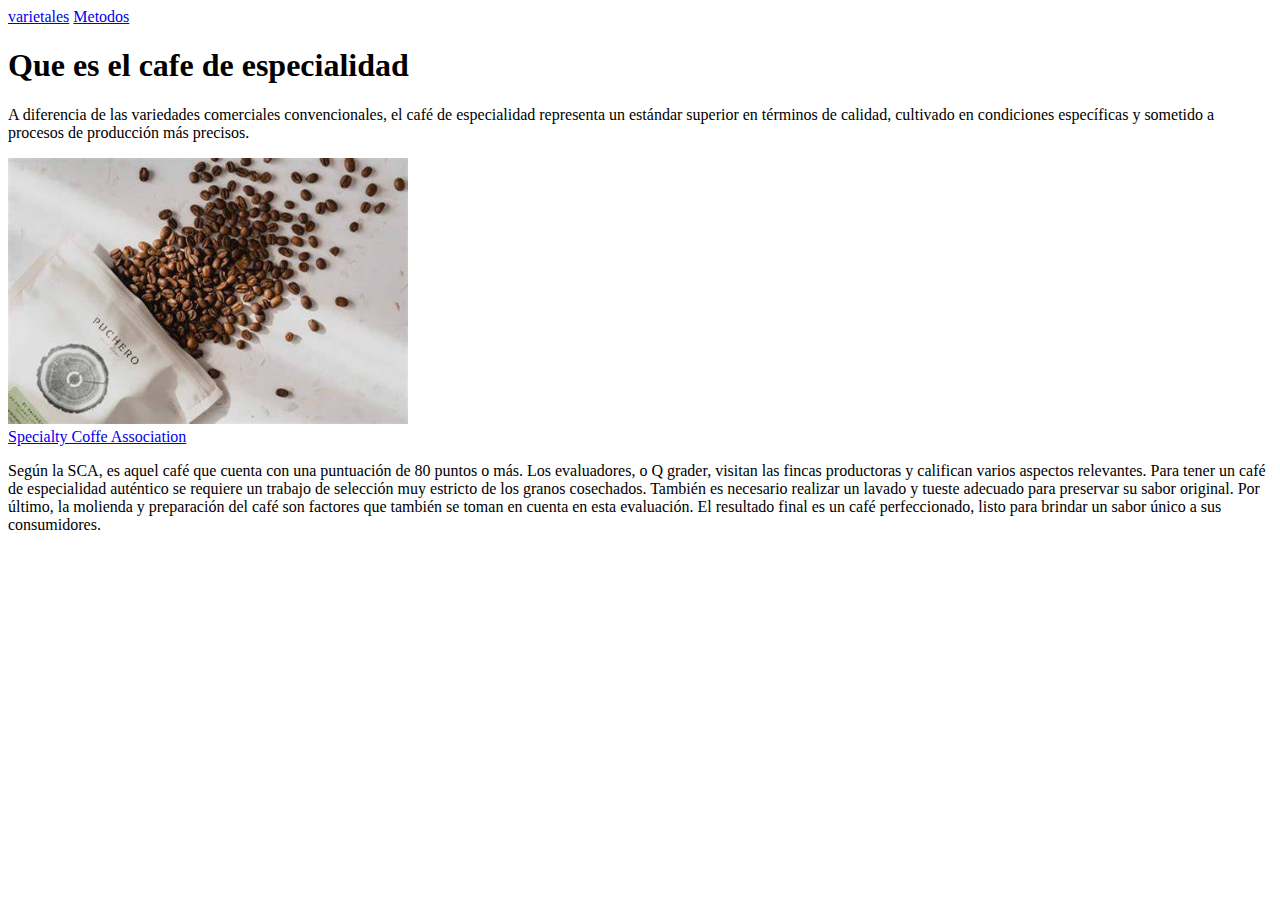
<file: BLOG CAFE ESPECIALIDAD/index.html>
<!DOCTYPE html>
<html lang="en">
<head>
    <meta charset="UTF-8">
    <meta name="viewport" content="width=device-width, initial-scale=1.0">
    <title>Cafe de especialidad</title>
</head>
<body>
    <head>
        <a target="_blank" href="varietales.html">varietales</a>
        <a target="_blank" href="metodos.html">Metodos</a>
    </head>
    <h1>Que es el cafe de especialidad</h1>
    <p>A diferencia de las variedades comerciales convencionales, el café de especialidad representa un estándar superior en términos de calidad, cultivado en condiciones específicas y sometido a procesos de producción más precisos.<p/>
    </body></p>

    <img src="FOTOS/cafe de especilidad.jpg" width="400"/>
    <br>
    <a target="_blank" href="https://sca.coffee/">Specialty Coffe Association</a>
    <P>Según la SCA, es aquel café que cuenta con una puntuación de 80 puntos o más. Los evaluadores, o Q grader, visitan las fincas productoras y califican varios aspectos relevantes.
    Para tener un café de especialidad auténtico se requiere un trabajo de selección muy estricto de los granos cosechados. También es necesario realizar un lavado y tueste adecuado para preservar su sabor original.
    Por último, la molienda y preparación del café son factores que también se toman en cuenta en esta evaluación. El resultado final es un café perfeccionado, listo para brindar un sabor único a sus consumidores.</P>
    
</html>
</file>
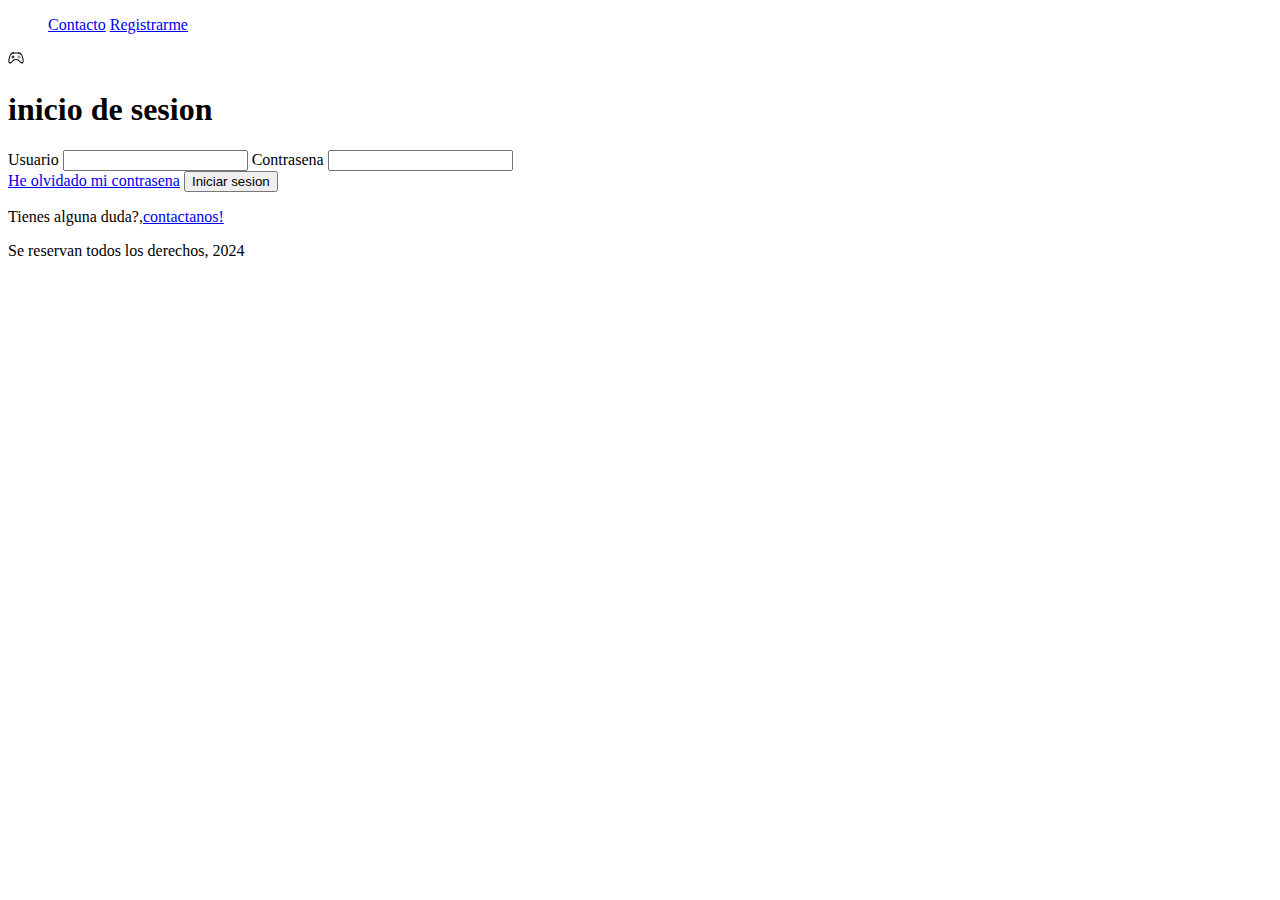
<file: INICIO DE SESION/index.html>
<!DOCTYPE html>
<html lang="en">
<head>
    <meta charset="UTF-8">
    <meta name="viewport" content="width=device-width, initial-scale=1.0">
    <title>Document</title>
</head>
<body>
        <header>
            <ul>
                <a href="contacto.html" target="_blank">Contacto</a> 
                <a href="registro.html" target="_blank">Registrarme</a>
            </ul>
        </header>
        <nav>
            <svg xmlns="http://www.w3.org/2000/svg" width="16" height="16" fill="currentColor" class="bi bi-controller" viewBox="0 0 16 16">
                <path d="M11.5 6.027a.5.5 0 1 1-1 0 .5.5 0 0 1 1 0m-1.5 1.5a.5.5 0 1 0 0-1 .5.5 0 0 0 0 1m2.5-.5a.5.5 0 1 1-1 0 .5.5 0 0 1 1 0m-1.5 1.5a.5.5 0 1 0 0-1 .5.5 0 0 0 0 1m-6.5-3h1v1h1v1h-1v1h-1v-1h-1v-1h1z"/>
                <path d="M3.051 3.26a.5.5 0 0 1 .354-.613l1.932-.518a.5.5 0 0 1 .62.39c.655-.079 1.35-.117 2.043-.117.72 0 1.443.041 2.12.126a.5.5 0 0 1 .622-.399l1.932.518a.5.5 0 0 1 .306.729q.211.136.373.297c.408.408.78 1.05 1.095 1.772.32.733.599 1.591.805 2.466s.34 1.78.364 2.606c.024.816-.059 1.602-.328 2.21a1.42 1.42 0 0 1-1.445.83c-.636-.067-1.115-.394-1.513-.773-.245-.232-.496-.526-.739-.808-.126-.148-.25-.292-.368-.423-.728-.804-1.597-1.527-3.224-1.527s-2.496.723-3.224 1.527c-.119.131-.242.275-.368.423-.243.282-.494.575-.739.808-.398.38-.877.706-1.513.773a1.42 1.42 0 0 1-1.445-.83c-.27-.608-.352-1.395-.329-2.21.024-.826.16-1.73.365-2.606.206-.875.486-1.733.805-2.466.315-.722.687-1.364 1.094-1.772a2.3 2.3 0 0 1 .433-.335l-.028-.079zm2.036.412c-.877.185-1.469.443-1.733.708-.276.276-.587.783-.885 1.465a14 14 0 0 0-.748 2.295 12.4 12.4 0 0 0-.339 2.406c-.022.755.062 1.368.243 1.776a.42.42 0 0 0 .426.24c.327-.034.61-.199.929-.502.212-.202.4-.423.615-.674.133-.156.276-.323.44-.504C4.861 9.969 5.978 9.027 8 9.027s3.139.942 3.965 1.855c.164.181.307.348.44.504.214.251.403.472.615.674.318.303.601.468.929.503a.42.42 0 0 0 .426-.241c.18-.408.265-1.02.243-1.776a12.4 12.4 0 0 0-.339-2.406 14 14 0 0 0-.748-2.295c-.298-.682-.61-1.19-.885-1.465-.264-.265-.856-.523-1.733-.708-.85-.179-1.877-.27-2.913-.27s-2.063.091-2.913.27"/>
              </svg>
              <h1>
                inicio de sesion
              </h1>
            <form action="/formulario" method="post">
              <label for="Usuario">Usuario</label>
              <input type="text"/>
              <label for="contrasena">Contrasena</label>
              <input type="password"/>
            </form> 
             <a href="ayuda.html" target="_blank">He olvidado mi contrasena</a>
             <button type="button">Iniciar sesion</button>
        </nav>
        <footer>
            <p>Tienes alguna duda?,<a href="contacto.html">contactanos!</a></p>
            <p>Se reservan todos los derechos, 2024</p>
        </footer>
</body>
</html>
</file>
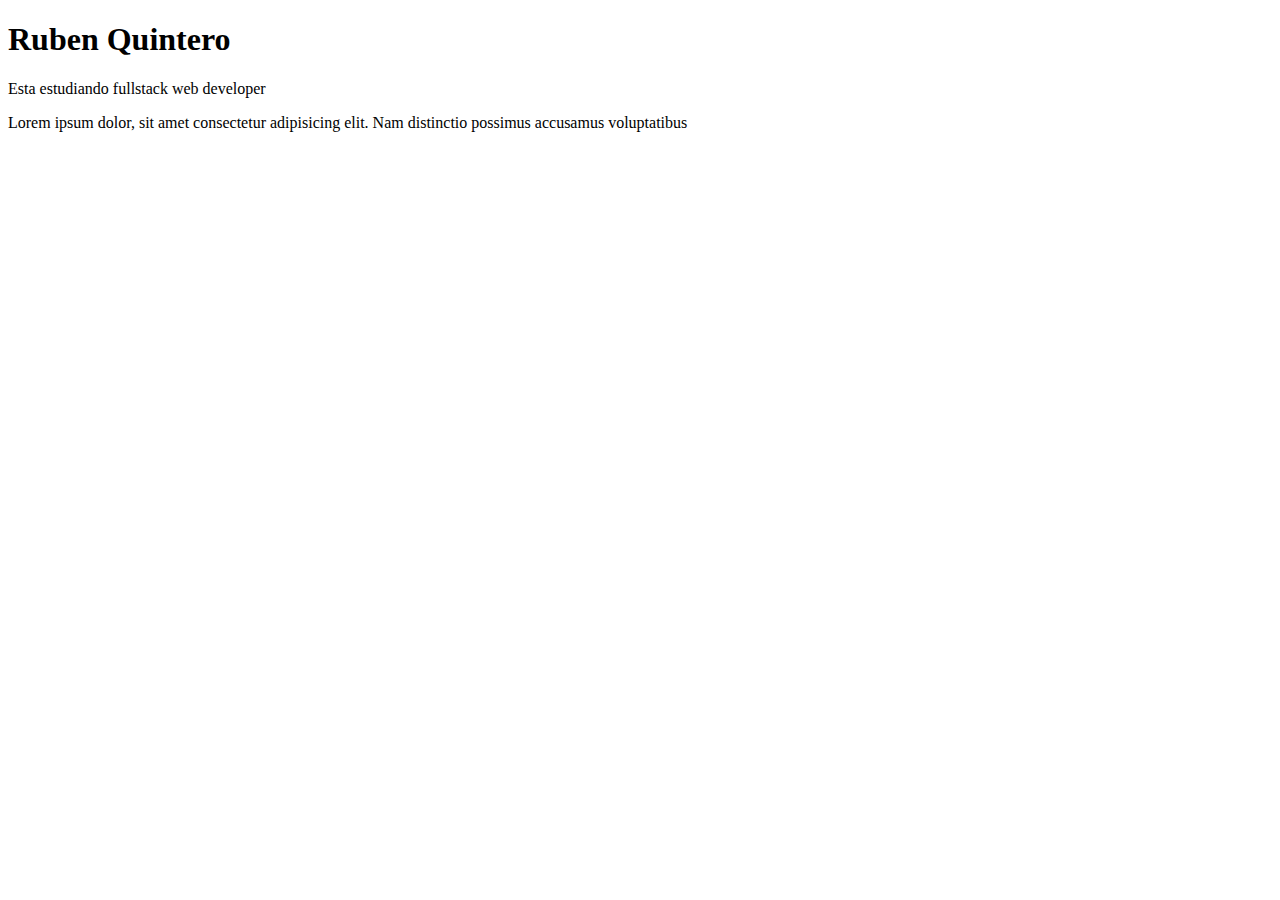
<file: PRACTICAS/index.html>
<!DOCTYPE html>
<html lang="en">
<head>
    <meta charset="UTF-8">
    <meta name="viewport" content="width=device-width, initial-scale=1.0">
    <title>Document</title>
</head>
<body>
    <h1>Ruben Quintero</h1>
    <p>Esta estudiando fullstack web developer</p>
    <p>Lorem ipsum dolor, sit amet consectetur adipisicing elit. Nam distinctio possimus accusamus voluptatibus</p>
</body>
</html>
</file>
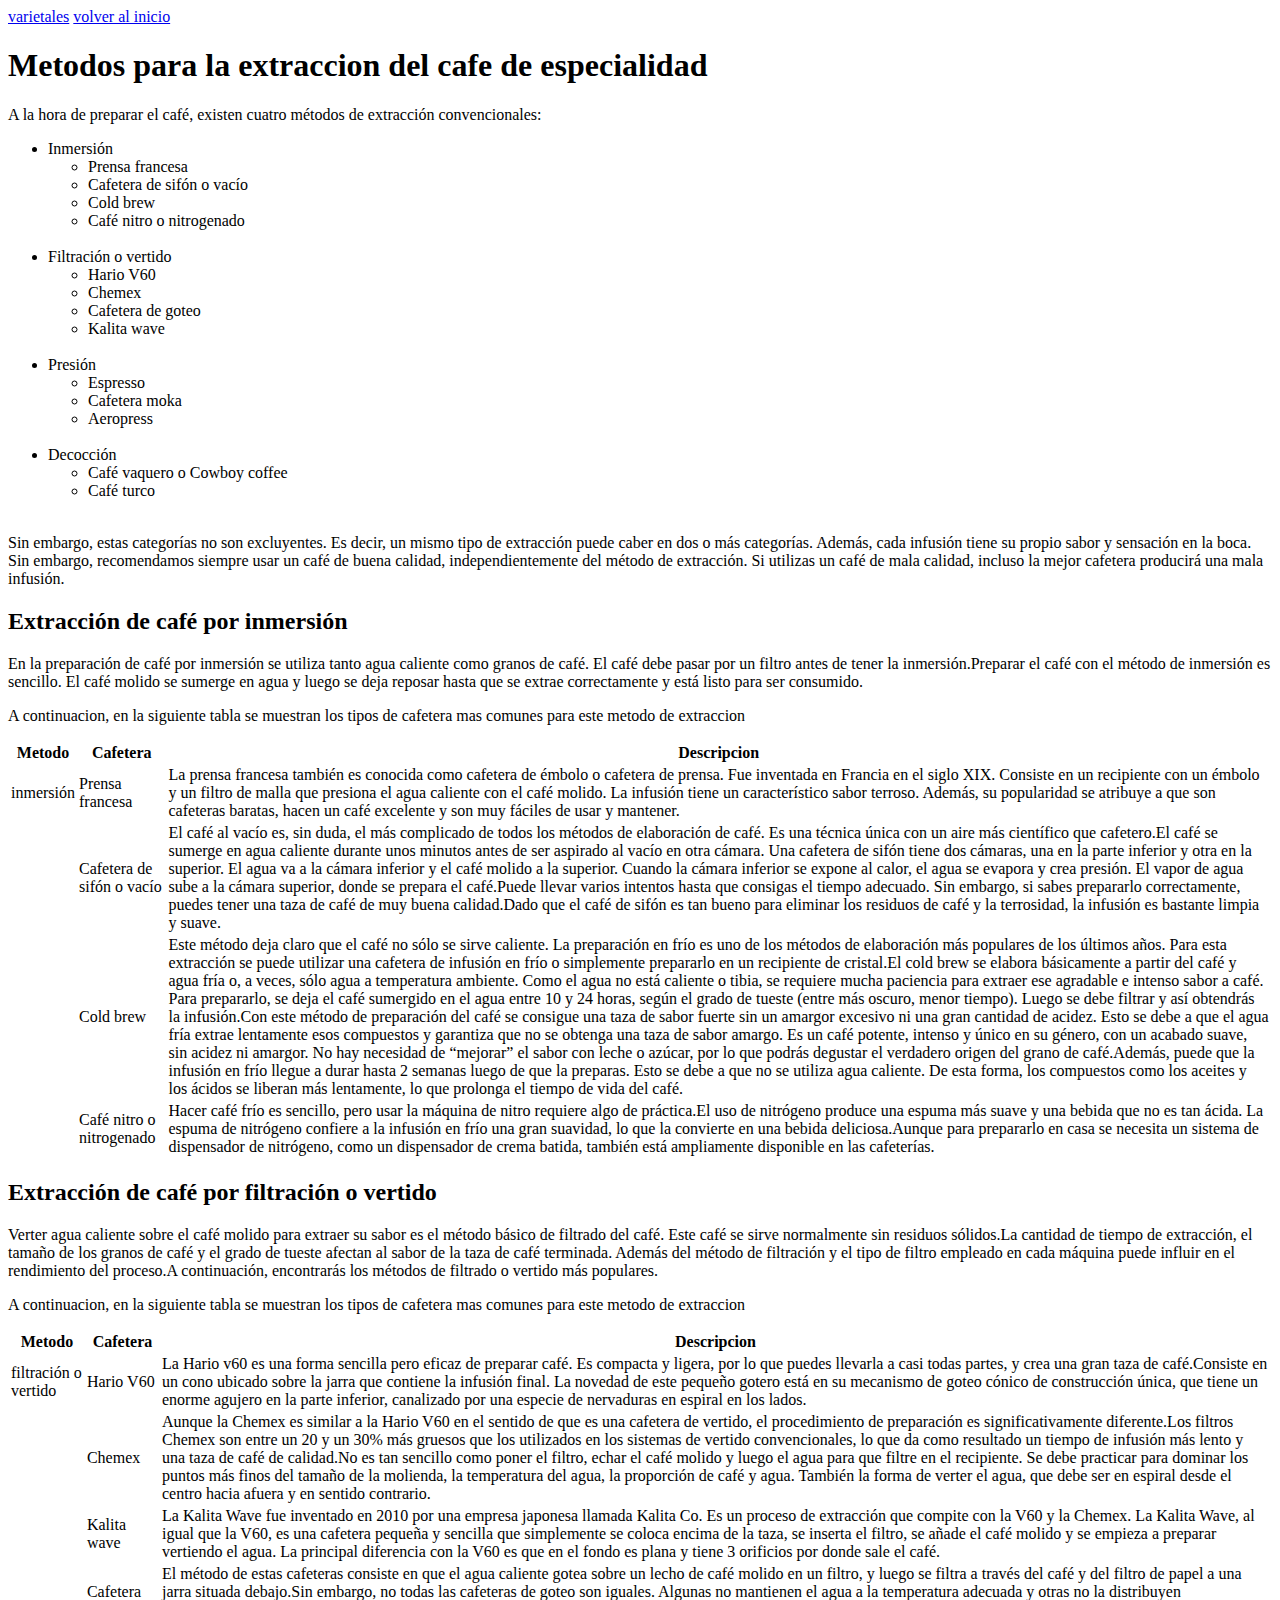
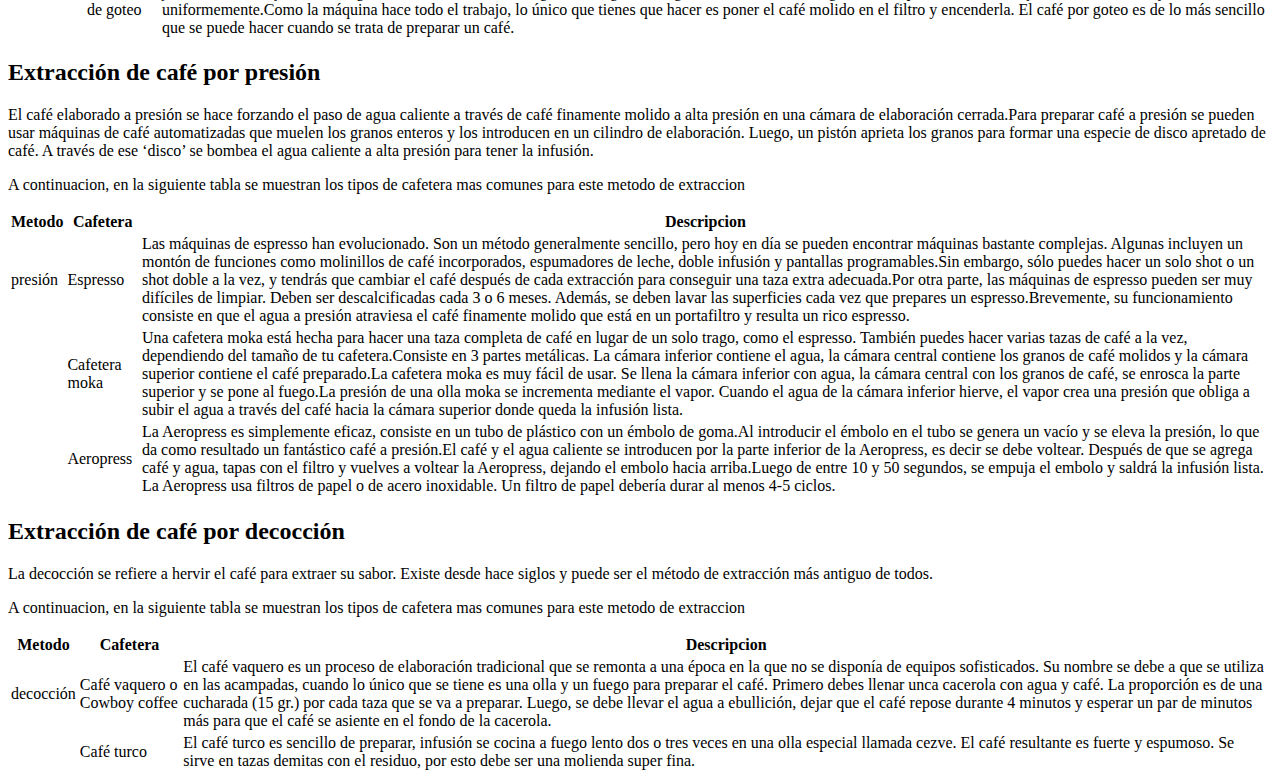
<file: BLOG CAFE ESPECIALIDAD/metodos.html>
<!DOCTYPE html>
<html lang="en">
<head>
    <meta charset="UTF-8">
    <meta name="viewport" content="width=device-width, initial-scale=1.0">
    <title>Metodos</title>
</head>
<body>
    <head>
        <a target="_blank" href="varietales.html">varietales</a>
        <a target="_blank" href="index.html">volver al inicio</a>
    </head>
    <h1>Metodos para la extraccion del cafe de especialidad</h1>
    <p>A la hora de preparar el café, existen cuatro métodos de extracción convencionales:
    
    <ul>
        <li>Inmersión
            <ul>
                <li>Prensa francesa</li>
                <li>Cafetera de sifón o vacío</li>
                <li>Cold brew</li>
                <li>Café nitro o nitrogenado</li>
            </ul>
    <br>

        </li>
        <li>Filtración o vertido
            <ul>
                <li>Hario V60</li>
                <li>Chemex</li>
                <li>Cafetera de goteo</li>
                <li>Kalita wave</li>
            </ul>
    <br>
        </li>
        <li>Presión
            <ul>
                <li>Espresso</li>
                <li>Cafetera moka</li>
                <li>Aeropress</li>
            </ul>
    <br>
        </li>
        <li>Decocción
            <ul>
                <li>Café vaquero o Cowboy coffee</li>
                <li>Café turco</li>
            </ul>

        </li>
    </ul>

        <br>
        Sin embargo, estas categorías no son excluyentes. Es decir, un mismo tipo de extracción puede caber en dos o más categorías.
        
        Además, cada infusión tiene su propio sabor y sensación en la boca. Sin embargo, recomendamos siempre usar un café de buena calidad, independientemente del método de extracción. Si utilizas un café de mala calidad, incluso la mejor cafetera producirá una mala infusión.
        </p>

    <h2>Extracción de café por inmersión</h2>
    <p>En la preparación de café por inmersión se utiliza tanto agua caliente como granos de café. El café debe pasar por un filtro antes de tener la inmersión.Preparar el café con el método de inmersión es sencillo. El café molido se sumerge en agua y luego se deja reposar hasta que se extrae correctamente y está listo para ser consumido.
    </p>   
    <p>A continuacion, en la siguiente tabla se muestran los tipos de cafetera mas comunes para este metodo de extraccion</p>
    <table>
            <tr>
                <th>Metodo</th>
                <th>Cafetera</th>
                <th>Descripcion</th>

            </tr>
            <tr>
                <td>inmersión</td>
                <td>Prensa francesa</td>
                <td>La prensa francesa también es conocida como cafetera de émbolo o cafetera de prensa. Fue inventada en Francia en el siglo XIX. Consiste en un recipiente con un émbolo y un filtro de malla que presiona el agua caliente con el café molido. La infusión tiene un característico sabor terroso. Además, su popularidad se atribuye a que son cafeteras baratas, hacen un café excelente y son muy fáciles de usar y mantener.
                </td>
            </tr>
            <tr>
                <td></td>
                <td>Cafetera de sifón o vacío</td>
                <td>El café al vacío es, sin duda, el más complicado de todos los métodos de elaboración de café. Es una técnica única con un aire más científico que cafetero.El café se sumerge en agua caliente durante unos minutos antes de ser aspirado al vacío en otra cámara. 
                    Una cafetera de sifón tiene dos cámaras, una en la parte inferior y otra en la superior. El agua va a la cámara inferior y el café molido a la superior. Cuando la cámara inferior se expone al calor, el agua se evapora y crea presión. El vapor de agua sube a la cámara superior, donde se prepara el café.Puede llevar varios intentos hasta que consigas el tiempo adecuado. Sin embargo, si sabes prepararlo correctamente, puedes tener una taza de café de muy buena calidad.Dado que el café de sifón es tan bueno para eliminar los residuos de café y la terrosidad, la infusión es bastante limpia y suave.
                </td>      
            </tr>
            <tr>
                <td></td>
                <td>Cold brew</td>
                <td>Este método deja claro que el café no sólo se sirve caliente. La preparación en frío es uno de los métodos de elaboración más populares de los últimos años. Para esta extracción se puede utilizar una cafetera de infusión en frío o simplemente prepararlo en un recipiente de cristal.El cold brew se elabora básicamente a partir del café y agua fría o, a veces, sólo agua a temperatura ambiente. Como el agua no está caliente o tibia, se requiere mucha paciencia para extraer ese agradable e intenso sabor a café. Para prepararlo, se deja el café sumergido en el agua entre 10 y 24 horas, según el grado de tueste (entre más oscuro, menor tiempo). Luego se debe filtrar y así obtendrás la infusión.Con este método de preparación del café se consigue una taza de sabor fuerte sin un amargor excesivo ni una gran cantidad de acidez. Esto se debe a que el agua fría extrae lentamente esos compuestos y garantiza que no se obtenga una taza de sabor amargo. Es un café potente, intenso y único en su género, con un acabado suave, sin acidez ni amargor. No hay necesidad de “mejorar” el sabor con leche o azúcar, por lo que podrás degustar el verdadero origen del grano de café.Además, puede que la infusión en frío llegue a durar hasta 2 semanas luego de que la preparas. Esto se debe a que no se utiliza agua caliente. De esta forma, los compuestos como los aceites y los ácidos se liberan más lentamente, lo que prolonga el tiempo de vida del café. 
                </td>
            </tr>
            <tr>
                <td></td>
                <td>Café nitro o nitrogenado</td>
                <td>Hacer café frío es sencillo, pero usar la máquina de nitro requiere algo de práctica.El uso de nitrógeno produce una espuma más suave y una bebida que no es tan ácida. La espuma de nitrógeno confiere a la infusión en frío una gran suavidad, lo que la convierte en una bebida deliciosa.Aunque para prepararlo en casa se necesita un sistema de dispensador de nitrógeno, como un dispensador de crema batida, también está ampliamente disponible en las cafeterías.
                </td>
            </tr>
    </table>
    <h2>Extracción de café por filtración o vertido</h2>
    <p>Verter agua caliente sobre el café molido para extraer su sabor es el método básico de filtrado del café. Este café se sirve normalmente sin residuos sólidos.La cantidad de tiempo de extracción, el tamaño de los granos de café y el grado de tueste afectan al sabor de la taza de café terminada. Además del método de filtración y el tipo de filtro empleado en cada máquina puede influir en el rendimiento del proceso.A continuación, encontrarás los métodos de filtrado o vertido más populares.
    </p>
    <p>A continuacion, en la siguiente tabla se muestran los tipos de cafetera mas comunes para este metodo de extraccion</p>
    <table>
        <tr>
            <th>Metodo</th>
            <th>Cafetera</th>
            <th>Descripcion</th>
        </tr>
        <tr>
            <td>filtración o vertido</td>
            <td>Hario V60</td>
            <td>La Hario v60 es una forma sencilla pero eficaz de preparar café. Es compacta y ligera, por lo que puedes llevarla a casi todas partes, y crea una gran taza de café.Consiste en un cono ubicado sobre la jarra que contiene la infusión final. La novedad de este pequeño gotero está en su mecanismo de goteo cónico de construcción única, que tiene un enorme agujero en la parte inferior, canalizado por una especie de nervaduras en espiral en los lados.
            </td>  
        </tr>
        <tr>
            <td></td>
            <td>Chemex</td>
            <td>Aunque la Chemex es similar a la Hario V60 en el sentido de que es una cafetera de vertido, el procedimiento de preparación es significativamente diferente.Los filtros Chemex son entre un 20 y un 30% más gruesos que los utilizados en los sistemas de vertido convencionales, lo que da como resultado un tiempo de infusión más lento y una taza de café de calidad.No es tan sencillo como poner el filtro, echar el café molido y luego el agua para que filtre en el recipiente. Se debe practicar para dominar los puntos más finos del tamaño de la molienda, la temperatura del agua, la proporción de café y agua. También la forma de verter el agua, que debe ser en espiral desde el centro hacia afuera y en sentido contrario.
            </td>
        </tr>
        <tr>
            <td></td>
            <td>Kalita wave</td>
            <td>La Kalita Wave fue inventado en 2010 por una empresa japonesa llamada Kalita Co. Es un proceso de extracción que compite con la V60 y la Chemex. La Kalita Wave, al igual que la V60, es una cafetera pequeña y sencilla que simplemente se coloca encima de la taza, se inserta el filtro, se añade el café molido y se empieza a preparar  vertiendo el agua. La principal diferencia con la V60 es que en el fondo es plana y tiene 3 orificios por donde sale el café.
            </td>
        </tr>
        <tr>
            <td></td>
            <td>Cafetera de goteo</td>
            <td>El método de estas cafeteras consiste en que el agua caliente gotea sobre un lecho de café molido en un filtro, y luego se filtra a través del café y del filtro de papel a una jarra situada debajo.Sin embargo, no todas las cafeteras de goteo son iguales. Algunas no mantienen el agua a la temperatura adecuada y otras no la distribuyen uniformemente.Como la máquina hace todo el trabajo, lo único que tienes que hacer es poner el café molido en el filtro y encenderla. El café por goteo es de lo más sencillo que se puede hacer cuando se trata de preparar un café.
            </td>
        </tr>

    </table>
    <h2>Extracción de café por presión</h2>
    <p>El café elaborado a presión se hace forzando el paso de agua caliente a través de café finamente molido a alta presión en una cámara de elaboración cerrada.Para preparar café a presión se pueden usar máquinas de café automatizadas que muelen los granos enteros y los introducen en un cilindro de elaboración. Luego, un pistón aprieta los granos para formar una especie de disco apretado de café. A través de ese ‘disco’ se bombea el agua caliente a alta presión para tener la infusión. 
    </p>
    <p>A continuacion, en la siguiente tabla se muestran los tipos de cafetera mas comunes para este metodo de extraccion</p>
    <table>
        <tr>
            <th>Metodo</th>
            <th>Cafetera</th>
            <th>Descripcion</th>
        </tr>
        <tr>
            <td>presión</td>
            <td>Espresso</td>
            <td>Las máquinas de espresso han evolucionado. Son un método generalmente sencillo, pero hoy en día se pueden encontrar máquinas bastante complejas. Algunas incluyen un montón de funciones como molinillos de café incorporados, espumadores de leche, doble infusión y pantallas programables.Sin embargo, sólo puedes hacer un solo shot o un shot doble a la vez, y tendrás que cambiar el café después de cada extracción para conseguir una taza extra adecuada.Por otra parte, las máquinas de espresso pueden ser muy difíciles de limpiar. Deben ser descalcificadas cada 3 o 6 meses. Además, se deben lavar las superficies cada vez que prepares un espresso.Brevemente, su funcionamiento consiste en que el agua a presión atraviesa el café finamente molido que está en un portafiltro y resulta un rico espresso.
            </td>
        </tr>
        <tr>
            <td></td>
            <td>Cafetera moka</td>
            <td>Una cafetera moka está hecha para hacer una taza completa de café en lugar de un solo trago, como el espresso. También puedes hacer varias tazas de café a la vez, dependiendo del tamaño de tu cafetera.Consiste en 3 partes metálicas. La cámara inferior contiene el agua, la cámara central contiene los granos de café molidos y la cámara superior contiene el café preparado.La cafetera moka es muy fácil de usar. Se llena la cámara inferior con agua, la cámara central con los granos de café, se enrosca la parte superior y se pone al fuego.La presión de una olla moka se incrementa mediante el vapor. Cuando el agua de la cámara inferior hierve, el vapor crea una presión que obliga a subir el agua a través del café hacia la cámara superior donde queda la infusión lista.
            </td>
        </tr>
        <tr>
            <td></td>
            <td>Aeropress</td>
            <td>La Aeropress es simplemente eficaz, consiste en un tubo de plástico con un émbolo de goma.Al introducir el émbolo en el tubo se genera un vacío y se eleva la presión, lo que da como resultado un fantástico café a presión.El café y el agua caliente se introducen por la parte inferior de la Aeropress, es decir se debe voltear. Después de que se agrega café y agua, tapas con el filtro y vuelves a voltear la Aeropress, dejando el embolo hacia arriba.Luego de entre 10 y 50 segundos, se empuja el embolo y saldrá la infusión lista. La Aeropress usa filtros de papel o de acero inoxidable. Un filtro de papel debería durar al menos 4-5 ciclos.
            </td>
        </tr>
    </table>
    <h2>Extracción de café por decocción</h2>
    <p>La decocción se refiere a hervir el café para extraer su sabor. Existe desde hace siglos y puede ser el método de extracción más antiguo de todos.
    </p>
    <p>A continuacion, en la siguiente tabla se muestran los tipos de cafetera mas comunes para este metodo de extraccion</p>
    <table>
        <tr>
            <th>Metodo</th>
            <th>Cafetera</th>
            <th>Descripcion</th>
        </tr>
        <tr>
            <td>decocción</td>
            <td>Café vaquero o Cowboy coffee</td>
            <td>El café vaquero es un proceso de elaboración tradicional que se remonta a una época en la que no se disponía de equipos sofisticados. Su nombre se debe a que se utiliza en las acampadas, cuando lo único que se tiene es una olla y un fuego para preparar el café.
                Primero debes llenar unca cacerola con agua y café. La proporción es de una cucharada (15 gr.) por cada taza que se va a preparar.
                Luego, se debe llevar el agua a ebullición, dejar que el café repose durante 4 minutos y esperar un par de minutos más para que el café se asiente en el fondo de la cacerola.
            </td>
        </tr>
        <tr>
            <td></td>
            <td>Café turco</td>
            <td>El café turco es sencillo de preparar, infusión se cocina a fuego lento dos o tres veces en una olla especial llamada cezve.  El café resultante es fuerte y espumoso. Se sirve en tazas demitas con el residuo, por esto debe ser una molienda super fina.</td>
        </tr>  

    </table>
</body>
</html>
</file>
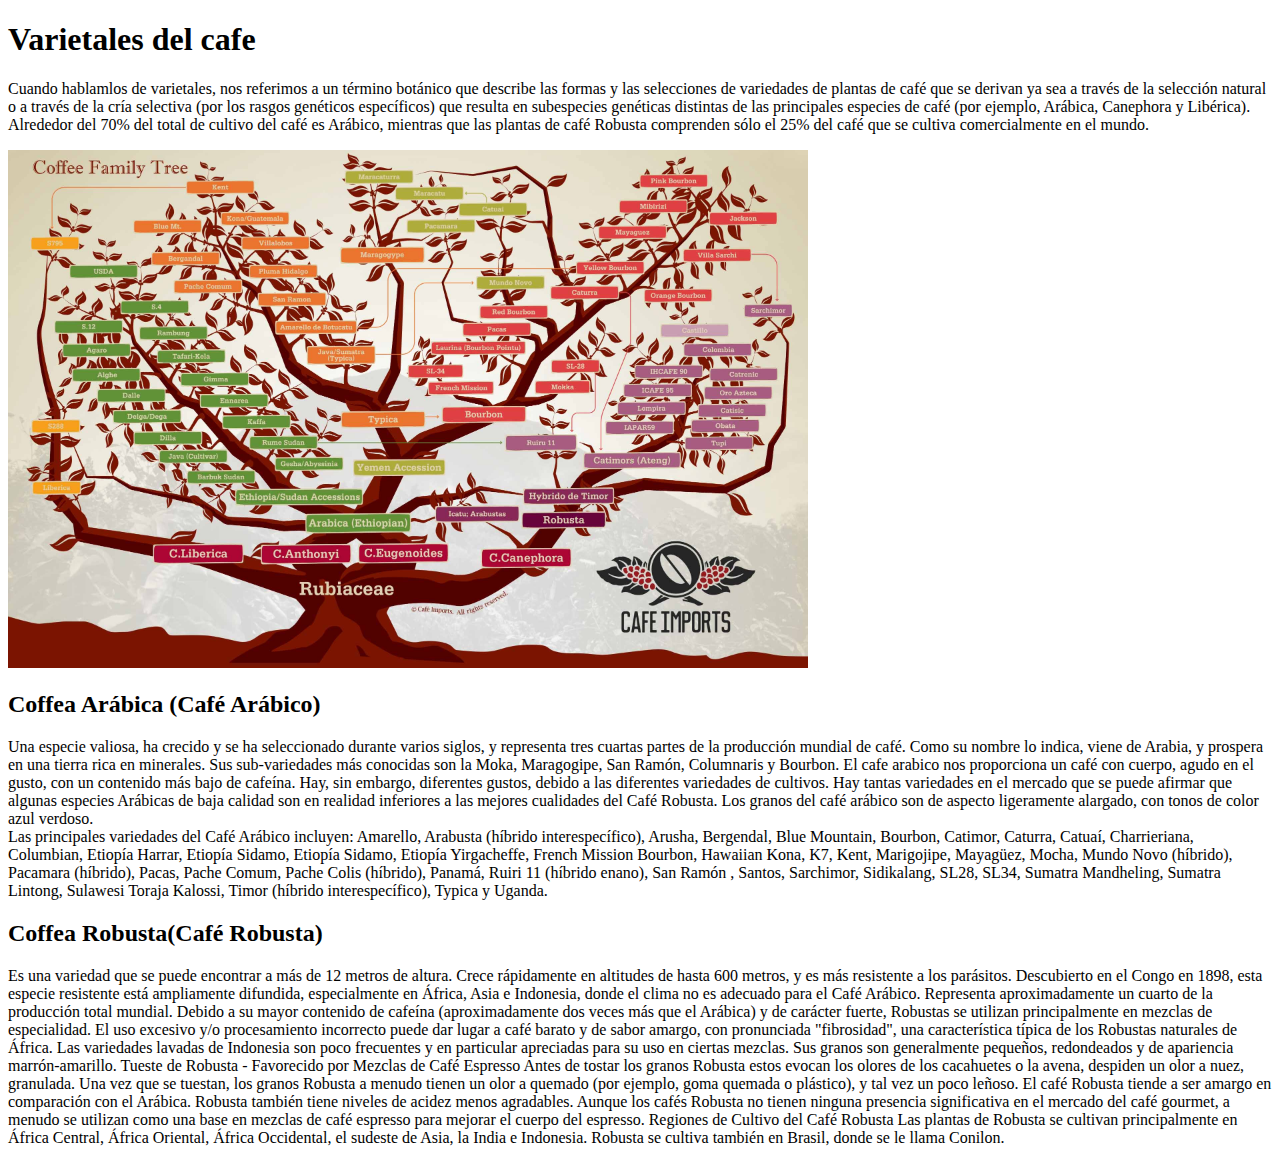
<file: BLOG CAFE ESPECIALIDAD/varietales.html>
<!DOCTYPE html>
<html lang="en">
<head>
    <meta charset="UTF-8">
    <meta name="viewport" content="width=device-width, initial-scale=1.0">
    <title>Varietales de cafe</title>
</head>
<body>
    <h1>Varietales del cafe</h1>

    <p>Cuando hablamlos de varietales, nos referimos a un término botánico que describe las formas y las selecciones de variedades de plantas de café que se derivan ya sea a través de la selección natural o a través de la cría selectiva (por los rasgos genéticos específicos) que resulta en subespecies genéticas distintas de las principales especies de café (por ejemplo, Arábica, Canephora y Libérica).
    Alrededor del 70% del total de cultivo del café es Arábico, mientras que las plantas de café Robusta comprenden sólo el 25% del café que se cultiva comercialmente en el mundo.</p>
    
    <img src="FOTOS/arbol varietales.jpg" width="800">
    <h2>Coffea Arábica (Café Arábico)</h2>
    <p> Una especie valiosa, ha crecido y se ha seleccionado durante varios siglos, y representa tres cuartas partes de la producción mundial de café. Como su nombre lo indica, viene de Arabia, y prospera en una tierra rica en minerales. Sus sub-variedades más conocidas son la Moka, Maragogipe, San Ramón, Columnaris y Bourbon.

        El cafe arabico nos proporciona un café con cuerpo, agudo en el gusto, con un contenido más bajo de cafeína. Hay, sin embargo, diferentes gustos, debido a las diferentes variedades de cultivos. Hay tantas variedades en el mercado que se puede afirmar que algunas especies Arábicas de baja calidad son en realidad inferiores a las mejores cualidades del Café Robusta.
        Los granos del café arábico son de aspecto ligeramente alargado, con tonos de color azul verdoso.
        <br>Las principales variedades del Café Arábico incluyen:
        Amarello, Arabusta (híbrido interespecífico), Arusha, Bergendal, Blue Mountain, Bourbon, Catimor, Caturra, Catuaí, Charrieriana, Columbian, Etiopía Harrar, Etiopía Sidamo, Etiopía Sidamo, Etiopía Yirgacheffe, French Mission Bourbon, Hawaiian Kona, K7, Kent, Marigojipe, Mayagüez, Mocha, Mundo Novo (híbrido), Pacamara (híbrido), Pacas, Pache Comum, Pache Colis (híbrido), Panamá, Ruiri 11 (híbrido enano), San Ramón , Santos, Sarchimor, Sidikalang, SL28, SL34, Sumatra Mandheling, Sumatra Lintong, Sulawesi Toraja Kalossi, Timor (híbrido interespecífico), Typica y Uganda.</p>

    <h2>Coffea Robusta(Café Robusta)</h2> 
    <p>Es una variedad que se puede encontrar a más de 12 metros de altura. Crece rápidamente en altitudes de hasta 600 metros, y es más resistente a los parásitos. Descubierto en el Congo en 1898, esta especie resistente está ampliamente difundida, especialmente en África, Asia e Indonesia, donde el clima no es adecuado para el Café Arábico. Representa aproximadamente un cuarto de la producción total mundial.
        Debido a su mayor contenido de cafeína (aproximadamente dos veces más que el Arábica) y de carácter fuerte, Robustas se utilizan principalmente en mezclas de especialidad. El uso excesivo y/o procesamiento incorrecto puede dar lugar a café barato y de sabor amargo, con pronunciada "fibrosidad", una característica típica de los Robustas naturales de África. Las variedades lavadas de Indonesia son poco frecuentes y en particular apreciadas para su uso en ciertas mezclas.
        Sus granos son generalmente pequeños, redondeados y de apariencia marrón-amarillo.
        Tueste de Robusta - Favorecido por Mezclas de Café Espresso
        Antes de tostar los granos Robusta estos evocan los olores de los cacahuetes o la avena, despiden un olor a nuez, granulada. Una vez que se tuestan, los granos Robusta a menudo tienen un olor a quemado (por ejemplo, goma quemada o plástico), y tal vez un poco leñoso. El café Robusta tiende a ser amargo en comparación con el Arábica. Robusta también tiene niveles de acidez menos agradables.
        Aunque los cafés Robusta no tienen ninguna presencia significativa en el mercado del café gourmet, a menudo se utilizan como una base en mezclas de café espresso para mejorar el cuerpo del espresso.
        Regiones de Cultivo del Café Robusta
        Las plantas de Robusta se cultivan principalmente en África Central, África Oriental, África Occidental, el sudeste de Asia, la India e Indonesia.
        Robusta se cultiva también en Brasil, donde se le llama Conilon.</p> 

</body>
</html>
</file>
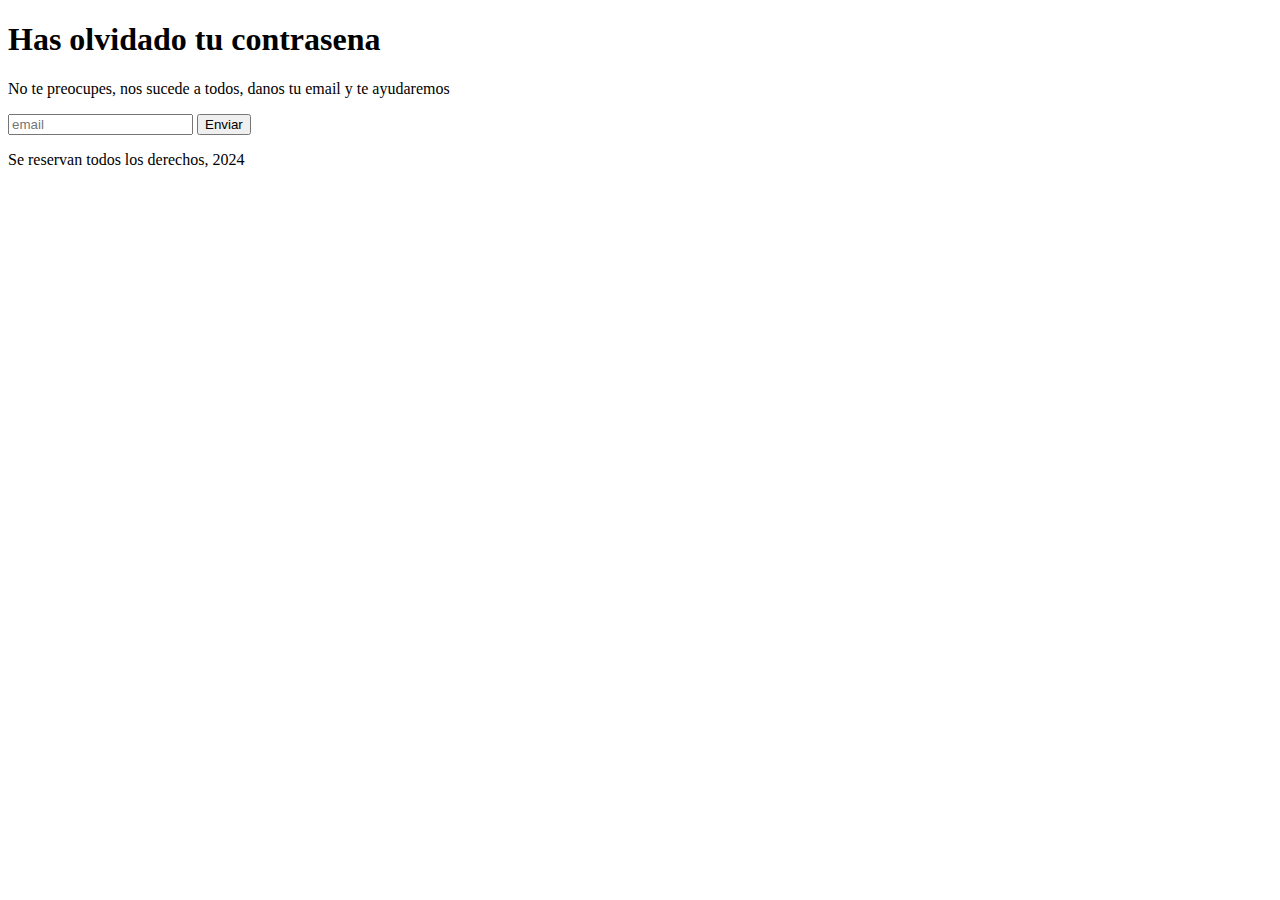
<file: INICIO DE SESION/ayuda.html>
<!DOCTYPE html>
<html lang="en">
<head>
    <meta charset="UTF-8">
    <meta name="viewport" content="width=device-width, initial-scale=1.0">
    <title>Document</title>
</head>
<body>
    <h1> Has olvidado tu contrasena</h1>
    <p>No te preocupes, nos sucede a todos, danos tu email y te ayudaremos</p>
    <form>
        <input type="email" placeholder="email"/>
        <button type="button">Enviar</button>
    </form>
    <footer>
        <p>Se reservan todos los derechos, 2024</p>
    </footer>
    
</body>
</html>
</file>
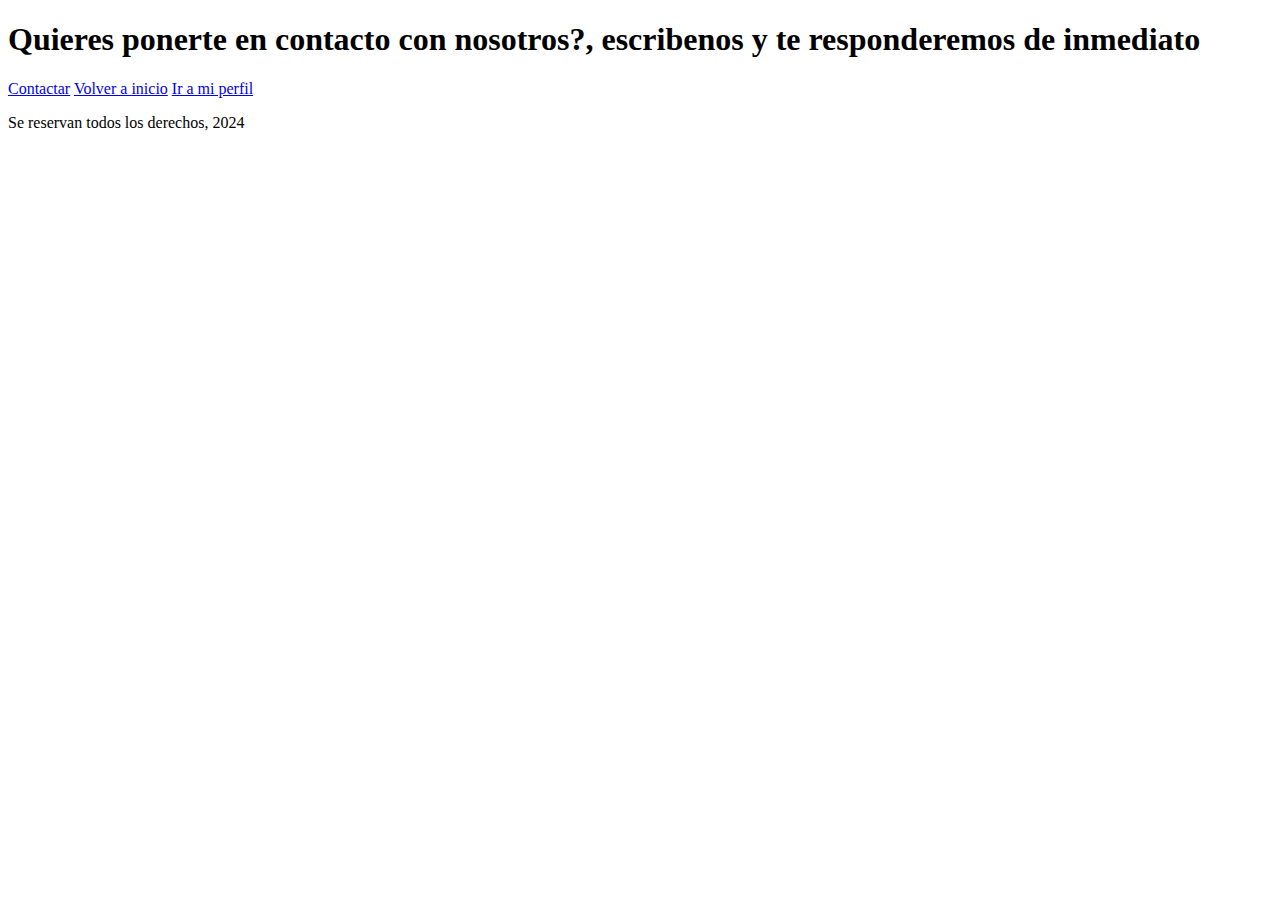
<file: INICIO DE SESION/contacto.html>
<!DOCTYPE html>
<html lang="en">
<head>
    <meta charset="UTF-8">
    <meta name="viewport" content="width=device-width, initial-scale=1.0">
    <title>Document</title>
</head>
<body>
    <h1>Quieres ponerte en contacto con nosotros?, escribenos y te responderemos de inmediato</h1>
    <a href="mailto:powerteam@gmail.com">Contactar</a>
    <a href="index.html" target="_blank">Volver a inicio</a>
    <a href="sesion.html" target="_blank">Ir a mi perfil</a>
<footer>
    <p>Se reservan todos los derechos, 2024</p>
</footer>
</body>
</html>
</file>
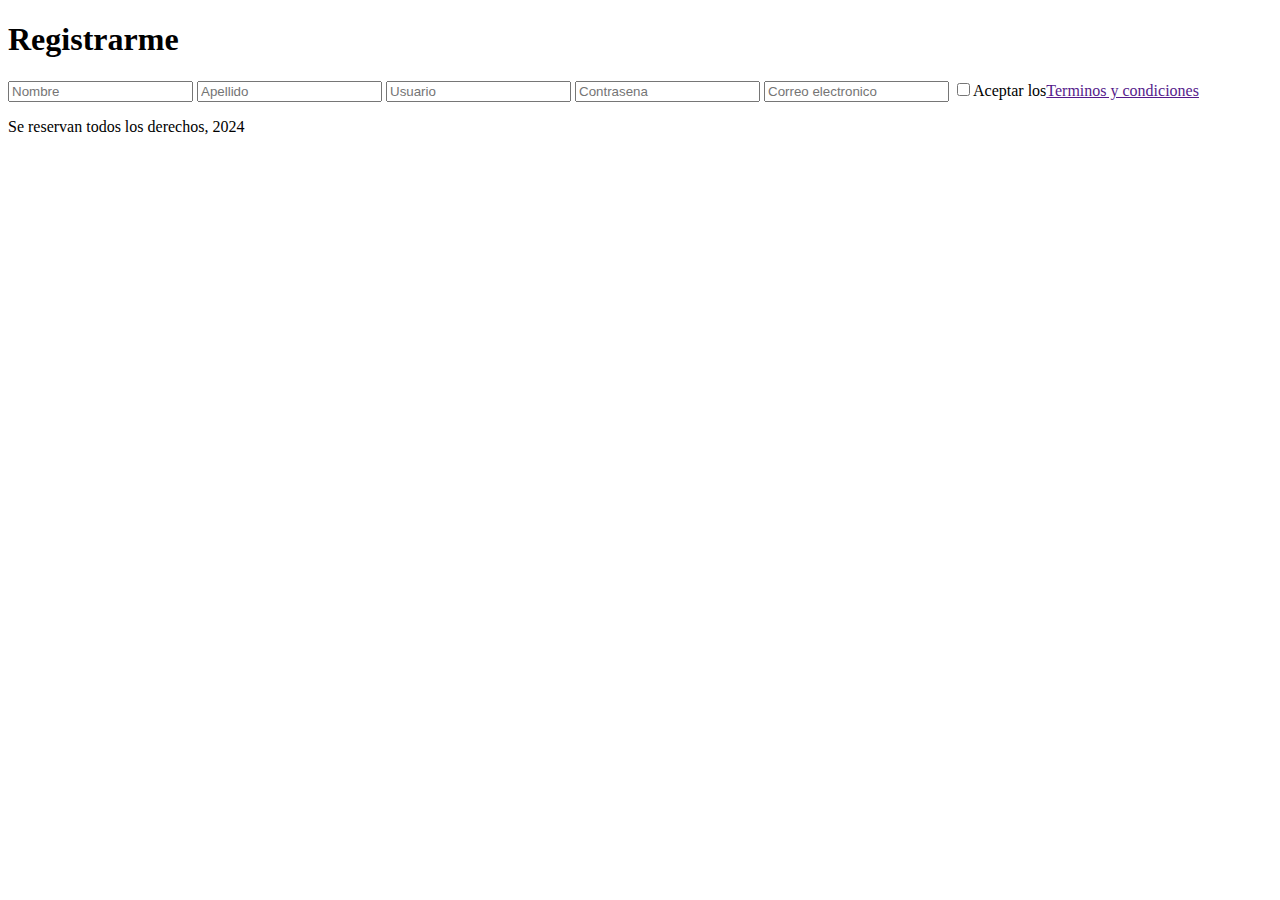
<file: INICIO DE SESION/registro.html>
<!DOCTYPE html>
<html lang="en">
<head>
    <meta charset="UTF-8">
    <meta name="viewport" content="width=device-width, initial-scale=1.0">
    <title>Document</title>
</head>
<body>
<form>
    <h1>Registrarme</h1>
    <input type="text" placeholder="Nombre"/>
    <input type="text" placeholder="Apellido"/>
    <input type="text" placeholder="Usuario"/>
    <input type="password" placeholder="Contrasena"/>
    <input type="email" placeholder="Correo electronico">
    <input type="checkbox"/><span>Aceptar los<a href="">Terminos y condiciones</a></span>
<footer>
    <p>Se reservan todos los derechos, 2024</p>
</footer>
</form>
</body>
</html>
</file>
